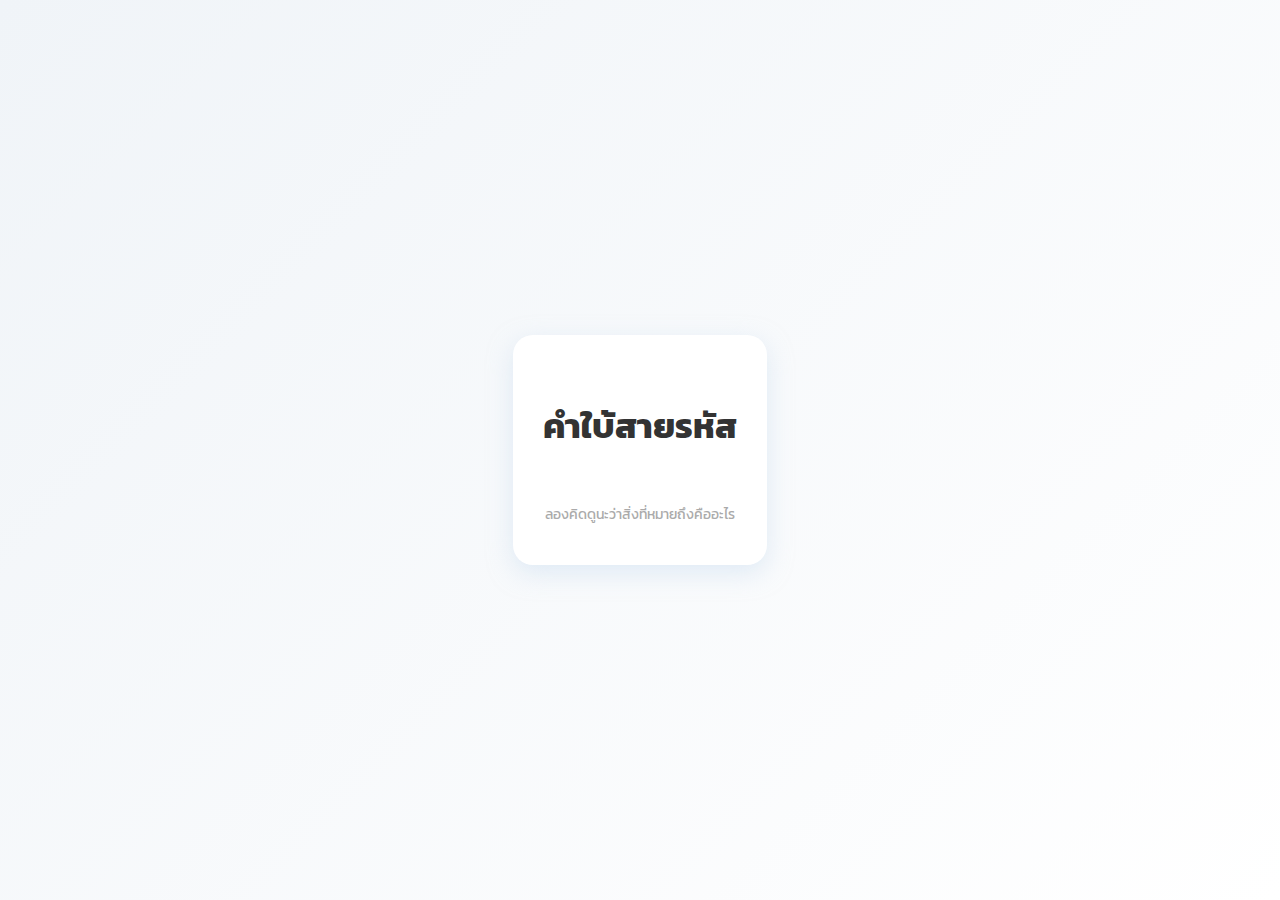
<file: index.html>
<!DOCTYPE html>
<html lang="th">
<head>
  <meta charset="UTF-8"/>
  <meta name="viewport" content="width=device-width, initial-scale=1"/>
  <link rel="apple-touch-icon" sizes="180x180" href="favicon_img/apple-touch-icon.png">
  <link rel="icon" type="image/png" sizes="32x32" href="favicon_img/favicon-32x32.png">
  <link rel="icon" type="image/png" sizes="16x16" href="favicon_img/favicon-16x16.png">
  <link rel="manifest" href="favicon_img/site.webmanifest">
  <link rel="stylesheet" href="style.css">
  <title>Kumbai🤍</title>
</head>
<body>
  <div class="container" id="container" role="main" aria-label="คำใบ้สายรหัส" tabindex="0">
    <div id="toggleIcon" class="icon" aria-hidden="true"></div>
    <h1>คำใบ้สายรหัส</h1>
    <p id="hintText" class="hint">ชอบกินของสีขาวนุ่มฟู<br>หันมาดูก็ฮีลใจ</p>
    <div class="footer">ลองคิดดูนะว่าสิ่งที่หมายถึงคืออะไร</div>
  </div>
  <script src="script.js"></script>
  <!--Julie-->
</body>
</html>
</file>
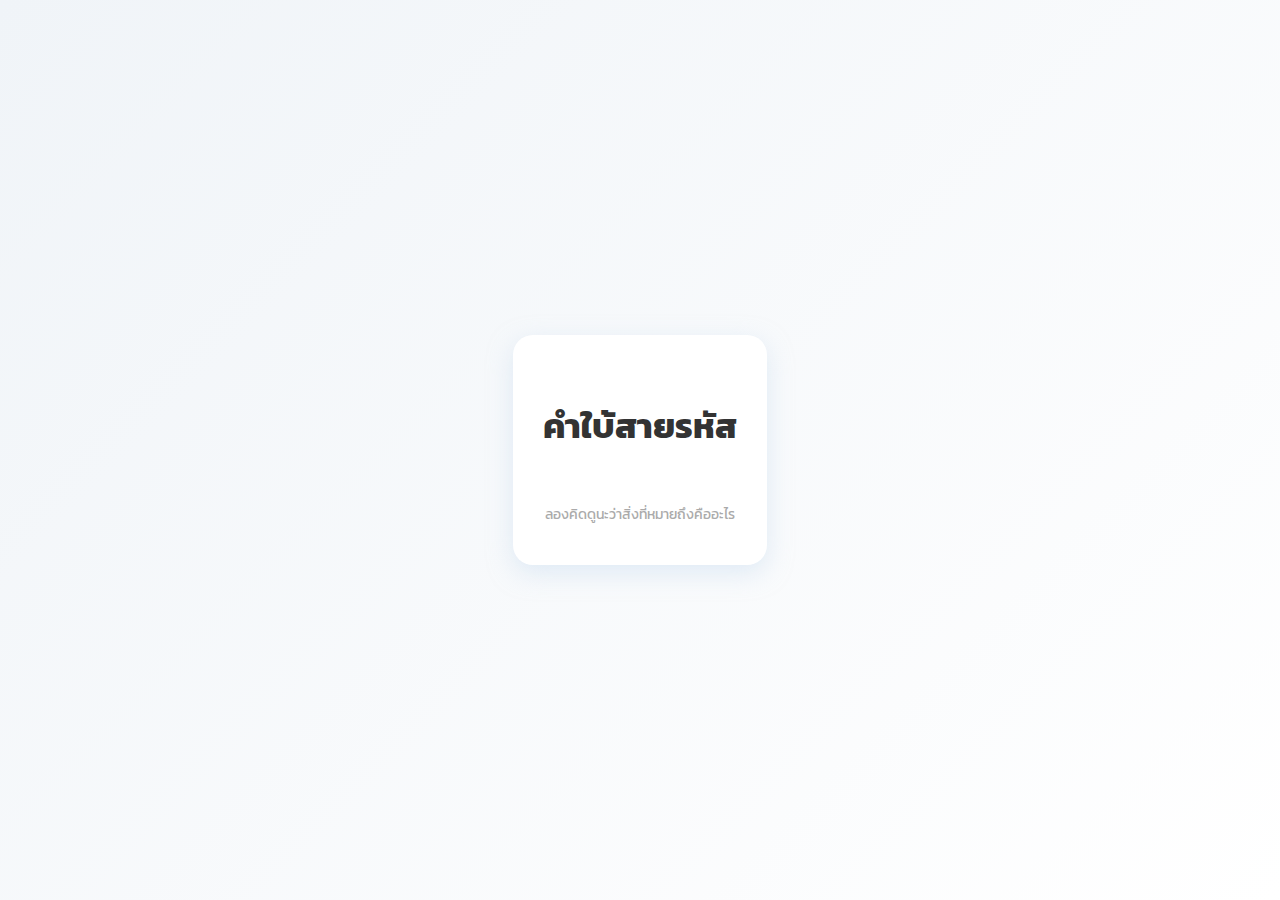
<file: Did_You_Find_Me.html>
<!DOCTYPE html>
<html lang="th">
<head>
<meta charset="UTF-8" />
<meta name="viewport" content="width=device-width, initial-scale=1" />
<link rel="apple-touch-icon" sizes="180x180" href="favicon_img/apple-touch-icon.png">
<link rel="icon" type="image/png" sizes="32x32" href="favicon_img/favicon-32x32.png">
<link rel="icon" type="image/png" sizes="16x16" href="favicon_img/favicon-16x16.png">
<link rel="manifest" href="favicon_img/site.webmanifest">
<link rel="stylesheet" href="style.css">
<title>Kumbai🤍</title>
</head>
<body>
  <div class="container" id="container" role="main" aria-label="คำใบ้สายรหัส" tabindex="0">
    <div id="toggleIcon" class="icon" aria-hidden="true">
    </div>
    <h1>คำใบ้สายรหัส</h1>
    <p id="hintText" class="hint">ชอบกินของสีขาวนุ่มฟู<br>หันมาดูก็ฮีลใจ</p>
    <div class="footer">ลองคิดดูนะว่าสิ่งที่หมายถึงคืออะไร</div>
  </div>

  <script>
    const container = document.getElementById('container');
    const icon = document.getElementById('toggleIcon');
    const hint = document.getElementById('hintText');

    const icons = ['☁️', '🪽', '🤍'];
    const bgColors = ['#ffffff', '#f0f7ff', '#e0f7fa'];

    let currentIndex = 0;
    let hintVisible = false;

    function toggleIconAndBg() {
      if (!hintVisible) {
        hint.classList.add('visible');
        hintVisible = true;
      }

      currentIndex = (currentIndex + 1) % icons.length;
      icon.textContent = icons[currentIndex];
      container.style.backgroundColor = bgColors[currentIndex];

      if (icons[currentIndex] !== '☁️') {
        icon.classList.add('active');
      } else {
        icon.classList.remove('active');
      }
    }

    container.addEventListener('click', toggleIconAndBg);

    container.addEventListener('keydown', e => {
      if (e.key === 'Enter' || e.key === ' ') {
        e.preventDefault();
        toggleIconAndBg();
      }
    });
  </script>
</body>
</html>
</file>
<file: style.css>
@import url('https://fonts.googleapis.com/css2?family=Kanit:wght@400;700&display=swap');

body{
    margin: 0;
    background: linear-gradient(135deg, #f0f4f8, #ffffff);
    font-family: 'Kanit', sans-serif;
    color: #444;
    display: flex;
    justify-content: center;
    align-items: center;
    height: 100vh;
}

.container{
    background: #fff;
    border-radius: 20px;
    box-shadow: 0 8px 25px rgba(200, 220, 240, 0.5);
    max-width: 420px;
    padding: 40px 30px;
    text-align: center;
    position: relative;
    transition: background-color 0.5s ease;
    cursor: pointer;
}

h1{
font-weight: 700;
font-size: 2.2rem;
margin-bottom: 20px;
color: #333;
}

.hint{
    font-weight: 400;
    font-size: 1.3rem;
    line-height: 1.6;
    color: #666;
    margin-bottom: 30px;
    user-select: none;

    opacity: 0;
    max-height: 0;
    overflow: hidden;
    transition: opacity 0.5s ease, max-height 0.5s ease;
}

.hint.visible{
    opacity: 1;
    max-height: 200px;
}

.icon{
    font-size: 80px;
    color: #bbb;
    margin: 0 auto 20px auto;
    user-select: none;
    transition: color 0.3s ease, transform 0.3s ease;
    pointer-events: none;
}

.icon.active{
    color: #ff6b6b;
    transform: scale(1.2) rotate(10deg);
}

.footer{
    font-size: 0.9rem;
    color: #aaa;
    margin-top: 15px;
}
</file>
